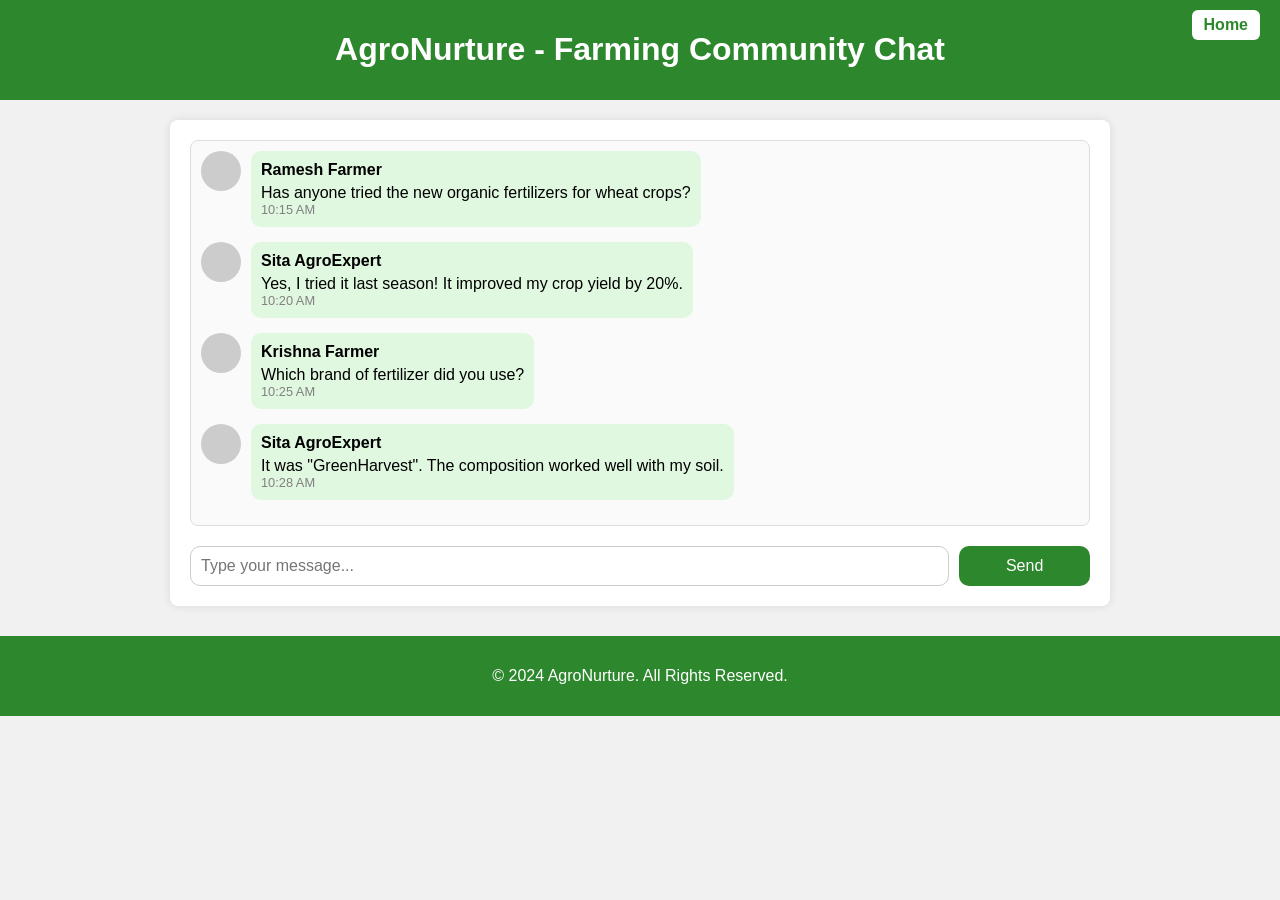
<file: community.html>
<!DOCTYPE html>
<html lang="en">
<head>
  <meta charset="UTF-8" />
  <meta name="viewport" content="width=device-width, initial-scale=1.0"/>
  <title>AgroNurture - Community Chat</title>
  <style>
    body {
      font-family: 'Arial', sans-serif;
      background-color: #f1f1f1;
      margin: 0;
      padding: 0;
    }

    header, footer {
      background-color: #2d882d;
      color: white;
      padding: 10px;
      text-align: center;
      position: relative;
    }

    #google_translate_element {
      position: absolute;
      top: 10px;
      left: 20px;
      z-index: 1;
    }

    header a {
      text-decoration: none;
      color: white;
      position: absolute;
      top: 10px;
      right: 20px;
      background-color: white;
      color: #2d882d;
      padding: 6px 12px;
      border-radius: 6px;
      font-weight: bold;
      transition: 0.3s;
    }

    header a:hover {
      background-color: #e6ffe6;
      color: black;
    }

    .chat-container {
      max-width: 900px;
      margin: 20px auto;
      padding: 20px;
      background-color: white;
      box-shadow: 0px 0px 10px rgba(0, 0, 0, 0.1);
      border-radius: 8px;
    }

    .chat-box {
      max-height: 500px;
      overflow-y: auto;
      padding: 10px;
      background-color: #fafafa;
      border: 1px solid #ddd;
      border-radius: 8px;
    }

    .message {
      display: flex;
      align-items: flex-start;
      margin-bottom: 15px;
    }

    .profile-pic {
      width: 40px;
      height: 40px;
      border-radius: 50%;
      background-color: #ccc;
      margin-right: 10px;
      background-size: cover;
      background-position: center;
    }

    .message-content {
      background-color: #e0f7e0;
      padding: 10px;
      border-radius: 10px;
      max-width: 75%;
    }

    .message .name {
      font-weight: bold;
      margin-bottom: 5px;
    }

    .message .timestamp {
      font-size: 0.8em;
      color: gray;
    }

    .chat-input {
      display: flex;
      margin-top: 20px;
    }

    .chat-input input {
      width: 85%;
      padding: 10px;
      border: 1px solid #ccc;
      border-radius: 10px;
      font-size: 16px;
    }

    .chat-input button {
      width: 15%;
      background-color: #2d882d;
      color: white;
      border: none;
      padding: 10px;
      margin-left: 10px;
      border-radius: 10px;
      cursor: pointer;
      font-size: 16px;
    }

    footer {
      margin-top: 30px;
      padding: 15px;
      text-align: center;
    }
  </style>

  <!-- Google Translate -->
  <script type="text/javascript">
    function googleTranslateElementInit() {
      new google.translate.TranslateElement({
        pageLanguage: 'en',
        includedLanguages: 'en,hi,ta,te,ml,kn,bn,gu,mr,pa,ur',
        layout: google.translate.TranslateElement.InlineLayout.SIMPLE
      }, 'google_translate_element');
    }
  </script>
  <script src="//translate.google.com/translate_a/element.js?cb=googleTranslateElementInit"></script>
</head>

<body>
  <header>
    <div id="google_translate_element"></div>
    <h1>AgroNurture - Farming Community Chat</h1>
    <a href="index.html" id="back">Home</a>
  </header>

  <div class="chat-container">
    <div class="chat-box" id="chat-box">
      <!-- Sample messages -->
      <div class="message">
        <div class="profile-pic" style="background-image: url('https://via.placeholder.com/40');"></div>
        <div class="message-content">
          <div class="name">Ramesh Farmer</div>
          <div class="text">Has anyone tried the new organic fertilizers for wheat crops?</div>
          <div class="timestamp">10:15 AM</div>
        </div>
      </div>
      <div class="message">
        <div class="profile-pic" style="background-image: url('https://via.placeholder.com/40');"></div>
        <div class="message-content">
          <div class="name">Sita AgroExpert</div>
          <div class="text">Yes, I tried it last season! It improved my crop yield by 20%.</div>
          <div class="timestamp">10:20 AM</div>
        </div>
      </div>
      <div class="message">
        <div class="profile-pic" style="background-image: url('https://via.placeholder.com/40');"></div>
        <div class="message-content">
          <div class="name">Krishna Farmer</div>
          <div class="text">Which brand of fertilizer did you use?</div>
          <div class="timestamp">10:25 AM</div>
        </div>
      </div>
      <div class="message">
        <div class="profile-pic" style="background-image: url('https://via.placeholder.com/40');"></div>
        <div class="message-content">
          <div class="name">Sita AgroExpert</div>
          <div class="text">It was "GreenHarvest". The composition worked well with my soil.</div>
          <div class="timestamp">10:28 AM</div>
        </div>
      </div>
    </div>

    <!-- Chat input -->
    <div class="chat-input">
      <input type="text" id="message-input" placeholder="Type your message..." />
      <button onclick="sendMessage()">Send</button>
    </div>
  </div>

  <footer>
    <p>&copy; 2024 AgroNurture. All Rights Reserved.</p>
  </footer>

  <script>
    function sendMessage() {
      const chatBox = document.getElementById('chat-box');
      const messageInput = document.getElementById('message-input');
      const messageText = messageInput.value.trim();

      if (messageText) {
        const newMessage = document.createElement('div');
        newMessage.classList.add('message');

        newMessage.innerHTML = `
          <div class="profile-pic" style="background-image: url('https://via.placeholder.com/40');"></div>
          <div class="message-content">
            <div class="name">You</div>
            <div class="text">${messageText}</div>
            <div class="timestamp">${new Date().toLocaleTimeString()}</div>
          </div>
        `;

        chatBox.appendChild(newMessage);
        messageInput.value = '';
        chatBox.scrollTop = chatBox.scrollHeight;
      }
    }
  </script>
</body>
</html>
</file>
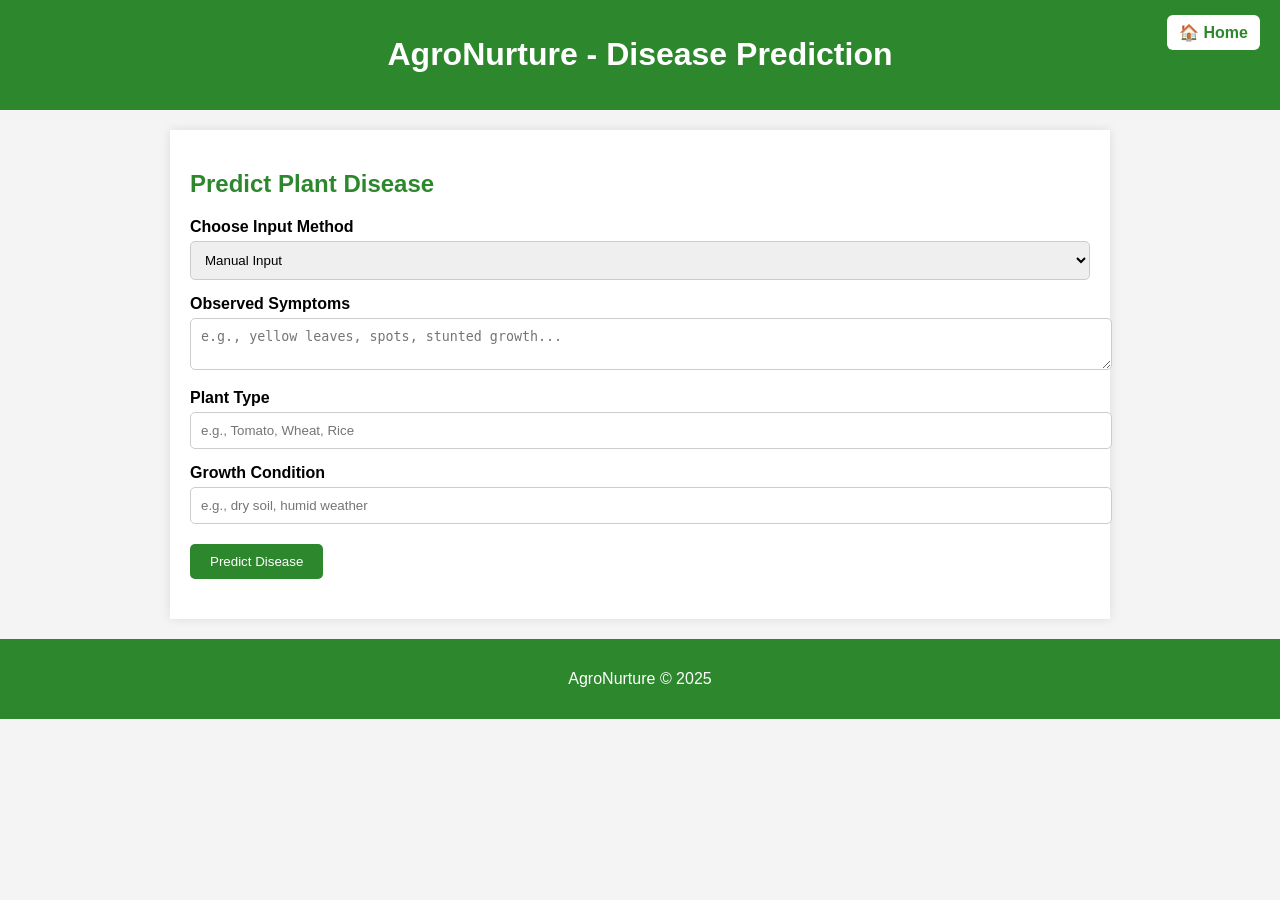
<file: diseasepage.html>
<!DOCTYPE html>
<html lang="en">
<head>
  <meta charset="UTF-8" />
  <meta name="viewport" content="width=device-width, initial-scale=1.0"/>
  <title>AgroNurture - Disease Prediction</title>
  <style>
    body {
      font-family: Arial, sans-serif;
      background-color: #f4f4f4;
      margin: 0;
      padding: 0;
    }
    header, footer {
      background-color: #2d882d;
      color: white;
      text-align: center;
      padding: 15px;
      position: relative;
    }
    header a {
      position: absolute;
      top: 15px;
      right: 20px;
      background-color: white;
      color: #2d882d;
      text-decoration: none;
      padding: 8px 12px;
      border-radius: 6px;
      font-weight: bold;
      transition: 0.3s;
    }
    header a:hover {
      background-color: #e6ffe6;
      color: black;
    }
    .container {
      max-width: 900px;
      margin: 20px auto;
      padding: 20px;
      background-color: white;
      box-shadow: 0 0 10px rgba(0,0,0,0.1);
    }
    h2 {
      color: #2d882d;
    }
    label {
      display: block;
      font-weight: bold;
      margin-top: 15px;
    }
    input, textarea, select {
      width: 100%;
      padding: 10px;
      margin-top: 5px;
      border-radius: 5px;
      border: 1px solid #ccc;
    }
    button {
      background-color: #2d882d;
      color: white;
      border: none;
      padding: 10px 20px;
      margin-top: 20px;
      border-radius: 5px;
      cursor: pointer;
    }
    .output {
      margin-top: 20px;
      font-weight: bold;
    }
    #google_translate_element {
      position: absolute;
      top: 10px;
      left: 20px;
    }
  </style>

  <!-- Google Translate API -->
  <script type="text/javascript">
    function googleTranslateElementInit() {
      new google.translate.TranslateElement({
        pageLanguage: 'en',
        includedLanguages: 'en,hi,ta,te,ml,kn,bn,gu,mr,pa,ur',
        layout: google.translate.TranslateElement.InlineLayout.SIMPLE
      }, 'google_translate_element');
    }
  </script>
  <script type="text/javascript" src="//translate.google.com/translate_a/element.js?cb=googleTranslateElementInit"></script>
</head>
<body>

<header>
  <div id="google_translate_element"></div>
  <h1>AgroNurture - Disease Prediction</h1>
  <a href="index.html">🏠 Home</a>
</header>

<div class="container">
  <h2>Predict Plant Disease</h2>

  <label for="input-type">Choose Input Method</label>
  <select id="input-type" onchange="toggleInput()">
    <option value="manual">Manual Input</option>
    <option value="image">Image Scan (Not Available)</option>
  </select>

  <div id="manual-input-section">
    <label for="symptoms">Observed Symptoms</label>
    <textarea id="symptoms" placeholder="e.g., yellow leaves, spots, stunted growth..."></textarea>

    <label for="plant-type">Plant Type</label>
    <input type="text" id="plant-type" placeholder="e.g., Tomato, Wheat, Rice">

    <label for="growth-condition">Growth Condition</label>
    <input type="text" id="growth-condition" placeholder="e.g., dry soil, humid weather">
  </div>

  <button onclick="predictDisease()">Predict Disease</button>

  <div class="output" id="prediction-result"></div>
</div>

<footer>
  <p>AgroNurture &copy; 2025</p>
</footer>

<script>
function toggleInput() {
  const inputType = document.getElementById('input-type').value;
  const manualInput = document.getElementById('manual-input-section');
  const result = document.getElementById('prediction-result');
  if (inputType === 'manual') {
    manualInput.style.display = 'block';
    result.innerHTML = "";
  } else {
    manualInput.style.display = 'none';
    result.innerHTML = "⚠️ Image-based prediction not available in offline mode.";
  }
}

function predictDisease() {
  const symptoms = document.getElementById('symptoms').value.toLowerCase();
  const plantType = document.getElementById('plant-type').value.toLowerCase();
  const condition = document.getElementById('growth-condition').value.toLowerCase();
  const output = document.getElementById('prediction-result');

  if (!symptoms || !plantType || !condition) {
    output.innerHTML = "⚠️ Please fill all fields.";
    return;
  }

  let prediction = "❓ Unable to determine disease. Try giving more specific symptoms.";

  if (symptoms.includes("yellow") && symptoms.includes("leaf")) {
    prediction = "🌿 Disease: <strong>Nitrogen Deficiency</strong><br>Advice: Apply nitrogen-rich fertilizer and monitor watering.";
  } else if (symptoms.includes("spots") && symptoms.includes("brown")) {
    prediction = "🍂 Disease: <strong>Leaf Spot</strong><br>Advice: Remove infected leaves and use organic fungicide.";
  } else if (symptoms.includes("wilt")) {
    prediction = "🌾 Disease: <strong>Bacterial Wilt</strong><br>Advice: Improve drainage and avoid overwatering.";
  } else if (symptoms.includes("mold") || symptoms.includes("fungus")) {
    prediction = "🍄 Disease: <strong>Fungal Infection</strong><br>Advice: Apply antifungal spray and reduce humidity.";
  }

  output.innerHTML = prediction;
}
</script>

</body>
</html>
</file>
